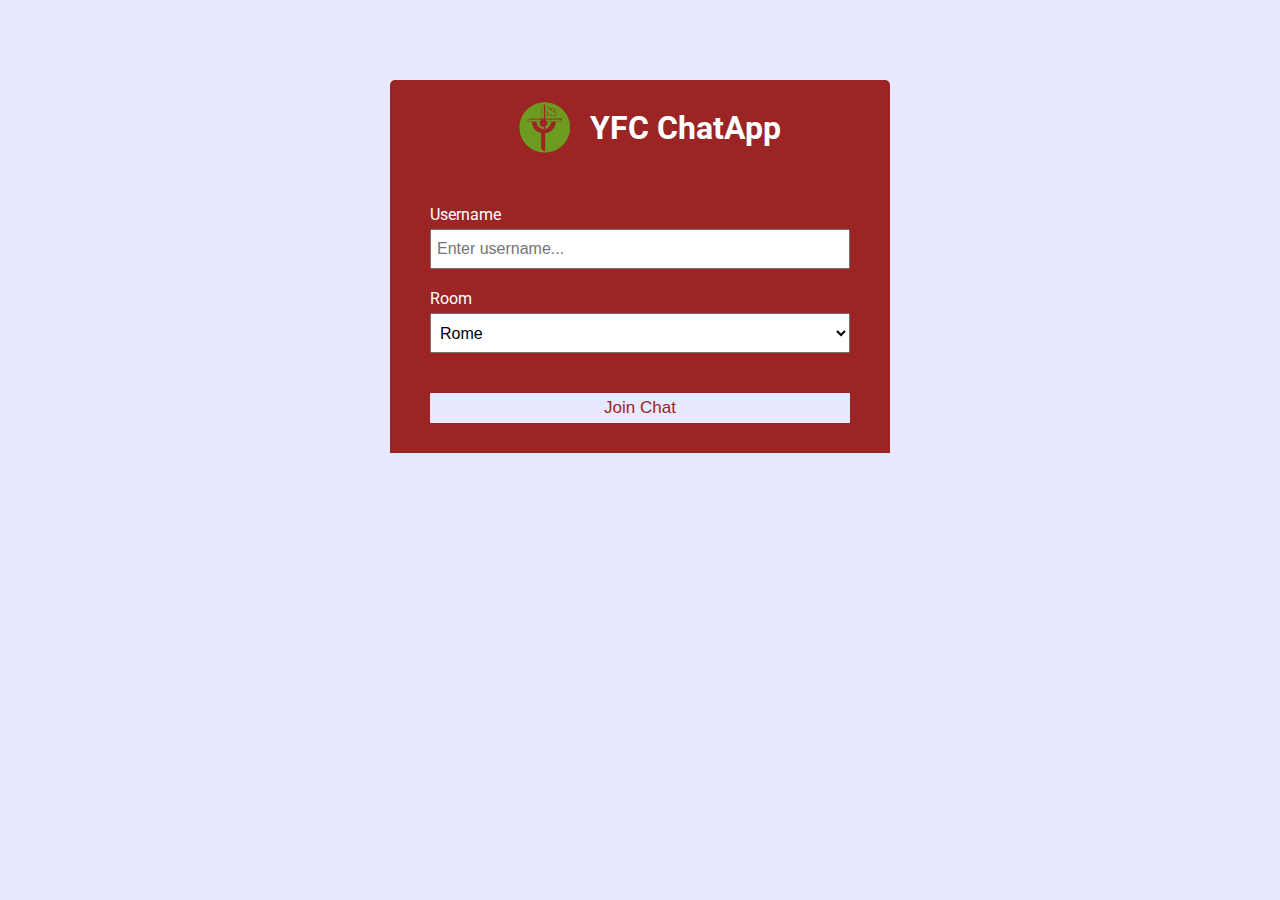
<file: public/index.html>
<!DOCTYPE html>
<html lang="en">
  <head>
    <meta charset="UTF-8" />
    <meta name="viewport" content="width=device-width, initial-scale=1.0" />
    <meta http-equiv="X-UA-Compatible" content="ie=edge" />
    <link
      rel="stylesheet"
      href="https://cdnjs.cloudflare.com/ajax/libs/font-awesome/5.12.1/css/all.min.css"
      integrity="sha256-mmgLkCYLUQbXn0B1SRqzHar6dCnv9oZFPEC1g1cwlkk="
      crossorigin="anonymous"
    />
    <link rel="stylesheet" href="css/style.css" />
    <title>YFC | Chat</title>
  </head>
  <body>
    <div class="join-container">
      <header class="join-header">
        <img src="./css/yfc-logo.png" alt="YFC Logo" />
        <h1>YFC ChatApp</h1>
      </header>
      <main class="join-main">
        <form action="chat.html" autocomplete="off">
          <div class="form-control">
            <label for="username">Username</label>
            <input
              type="text"
              name="username"
              id="username"
              placeholder="Enter username..."
              required
              autocomplete="off"
            />
          </div>
          <div class="form-control">
            <label for="room">Room</label>
            <select name="room" id="room">
              <option value="Rome">Rome</option>
              <option value="Modena">Modena</option>
              <option value="Bologna">Bologna</option>
              <option value="Como">Como</option>
              <option value="Turin">Turin</option>
              <option value="Milan">Milan</option>
            </select>
          </div>
          <button type="submit" class="btn">Join Chat</button>
        </form>
      </main>
    </div>
  </body>
</html>
</file>
<file: public/css/style.css>
@import url('https://fonts.googleapis.com/css?family=Roboto&display=swap');

:root {
  --dark-color-a: #9b2525;
  --dark-color-b: #7386ff;
  --light-color: #e6e9ff;
  --success-color: #5cb85c;
  --error-color: #d9534f;
}

* {
  box-sizing: border-box;
  margin: 0;
  padding: 0;
}

body {
  font-family: 'Roboto', sans-serif;
  font-size: 16px;
  background: var(--light-color);
  margin: 20px;
}

ul {
  list-style: none;
}

a {
  text-decoration: none;
}

.btn {
  cursor: pointer;
  padding: 5px 15px;
  background: var(--light-color);
  color: var(--dark-color-a);
  border: 0;
  font-size: 17px;
}

/* Chat Page */

.chat-container {
  max-width: 1100px;
  background: #fff;
  margin: 30px auto;
  overflow: hidden;
}

.chat-header {
  background: var(--dark-color-a);
  color: #fff;
  border-top-left-radius: 5px;
  border-top-right-radius: 5px;
  padding: 15px;
  display: flex;
  align-items: center;
  justify-content: space-between;
}

.chat-header img {
  width: 90px;
}

.chat-main {
  display: grid;
  grid-template-columns: 1fr 3fr;
}

.chat-sidebar {
  background: var(--dark-color-a);
  color: #fff;
  padding: 20px 20px 60px;
  overflow-y: scroll;
}

.chat-sidebar h2 {
  font-size: 20px;
  background: rgba(0, 0, 0, 0.1);
  padding: 10px;
  margin-bottom: 20px;
}

.chat-sidebar h3 {
  margin-bottom: 15px;
}

.chat-sidebar ul li {
  padding: 10px 0;
}

.chat-messages {
  padding: 30px;
  max-height: 500px;
  overflow-y: scroll;
}

.chat-messages .message {
  padding: 10px;
  margin-bottom: 15px;
  background-color: var(--light-color);
  border-radius: 5px;
}

.chat-messages .message .meta {
  font-size: 15px;
  font-weight: bold;
  color: var(--dark-color-a);
  opacity: 0.7;
  margin-bottom: 7px;
}

.chat-messages .message .meta span {
  color: #777;
}

.chat-form-container {
  padding: 20px 30px;
  background-color: var(--dark-color-a);
}

.chat-form-container form {
  display: flex;
}

.chat-form-container input[type='text'] {
  font-size: 16px;
  padding: 5px;
  height: 40px;
  flex: 1;
}

/* Join Page */
.join-container {
  max-width: 500px;
  margin: 80px auto;
  color: #fff;
}

.join-header {
  text-align: center;
  padding: 20px;
  background: var(--dark-color-a);
  border-top-left-radius: 5px;
  border-top-right-radius: 5px;
  display: flex;
  justify-content: center;
  align-items: center;
}

.join-header img {
  width: 90px;
}

.join-main {
  padding: 30px 40px;
  background: var(--dark-color-a);
}

.join-main p {
  margin-bottom: 20px;
}

.join-main .form-control {
  margin-bottom: 20px;
}

.join-main label {
  display: block;
  margin-bottom: 5px;
}

.join-main input[type='text'] {
  font-size: 16px;
  padding: 5px;
  height: 40px;
  width: 100%;
}

.join-main select {
  font-size: 16px;
  padding: 5px;
  height: 40px;
  width: 100%;
}

.join-main .btn {
  margin-top: 20px;
  width: 100%;
}

@media (max-width: 700px) {
  .chat-main {
    display: block;
  }

  .chat-sidebar {
    display: none;
  }
}
</file>
